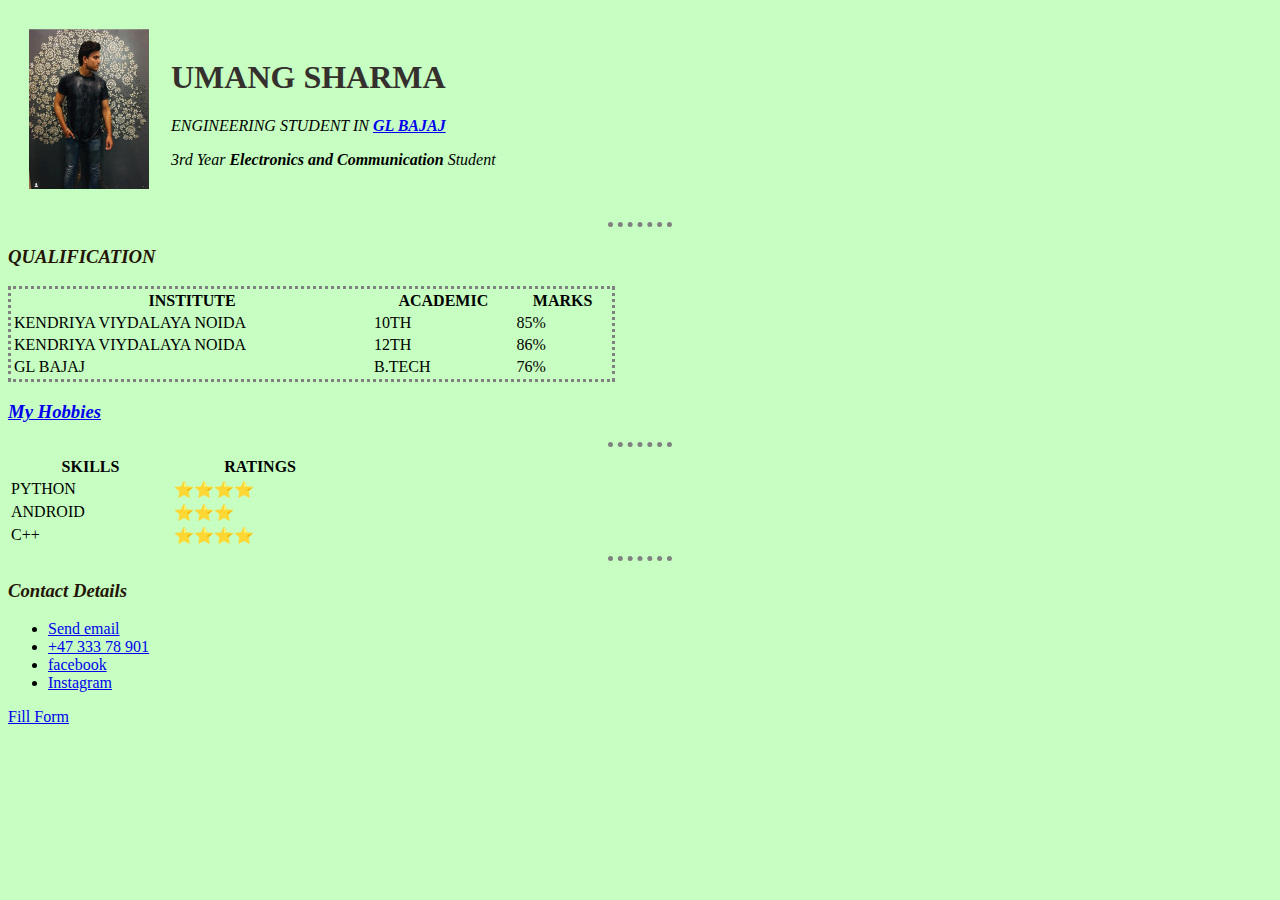
<file: index.html>
<!DOCTYPE html>
<html lang="en">

<head>
    <meta charset="UTF-8">
    <meta http-equiv="X-UA-Compatible" content="IE=edge">
    <meta name="viewport" content="width=device-width, initial-scale=1.0">
    <title> 👻 UMANG PERSONAL WEBSITE</title>
</head>

<link rel="stylesheet" href="styles.css">





<body ">
    
    
    
    <table cellspacing="20 ">
        <td><a href="https://www.facebook.com/ " target="_blank "><img src="profileimg.jpg "alt="UMANG PROFILE PICTURE " srcset=" " width="120 " height="160 "></a>
            </td>
        <td><h1> UMANG SHARMA </h1>
            <p><em>ENGINEERING STUDENT IN <strong><a href="https://www.glbitm.org/ " target="_blank ">GL BAJAJ</a></strong></em></p>
            <p><EM>   3rd Year <strong>Electronics and Communication</strong> Student </EM></p></td>
    </table>
    
    
    
    <HR>
        <H3><em><STRONg>QUALIFICATION</STRONg></em></H3>
        
        
        <table style="width: 48%;border-style: dotted; ">
            <tr>
                <th>INSTITUTE </th>
                <th>ACADEMIC</th>
                <th>MARKS</th>
            </tr>
            <tr>
                <td>KENDRIYA VIYDALAYA NOIDA</td>
                <td>10TH</td>
                <td>85%</td>
            </tr>
            <tr>
                <td>KENDRIYA VIYDALAYA NOIDA</td>
                <td>12TH</td>
                <td>86%</td>
            </tr>

            <tr>
                <td>GL BAJAJ</td>
                <td>B.TECH</td>
                <td>76%</td>
            </tr>
              
            
        </table>

   
    </HR>
    <H3> <a href="TrainingDays.html " target="_blank "><em><STRONg>My Hobbies</STRONg></em></a></H3>


    

    
    
    
    
  
    <HR>
    <table style="width: 27%; ">
        <tr>
            <th> <strong>SKILLS</strong> </th>
            <TH>RATINGS</TH>
        </tr>
        <tr>
            <TD>PYTHON</TD>
            <TD>⭐⭐⭐⭐</TD>
        </tr>
        <tr>
            <TD>ANDROID</TD>
            <TD>⭐⭐⭐</TD>
        </tr>
        <tr>
            <TD>C++</TD>
            <TD>⭐⭐⭐⭐</TD>
        </tr>
    </table>
    </HR>

    <HR>
    <h3> <em> Contact Details</em></h3> 
    
    <ul><li><a href="riskyumang88@gmail.com "> Send email </a></li>
        <li><a href="tel:+4733378901 ">+47 333 78 901</a></li> 
        <li><a href="https://www.facebook.com/profile.php?id=100009149046648 ">facebook</a></li>
        <li><a href="https://www.instagram.com/?hl=en ">Instagram</a></li>
    </ul>

</HR>

<a href="formfill.html " target="_blank ">Fill Form</a>

      
        
    
        
    




    
</body>
</html>
</file>
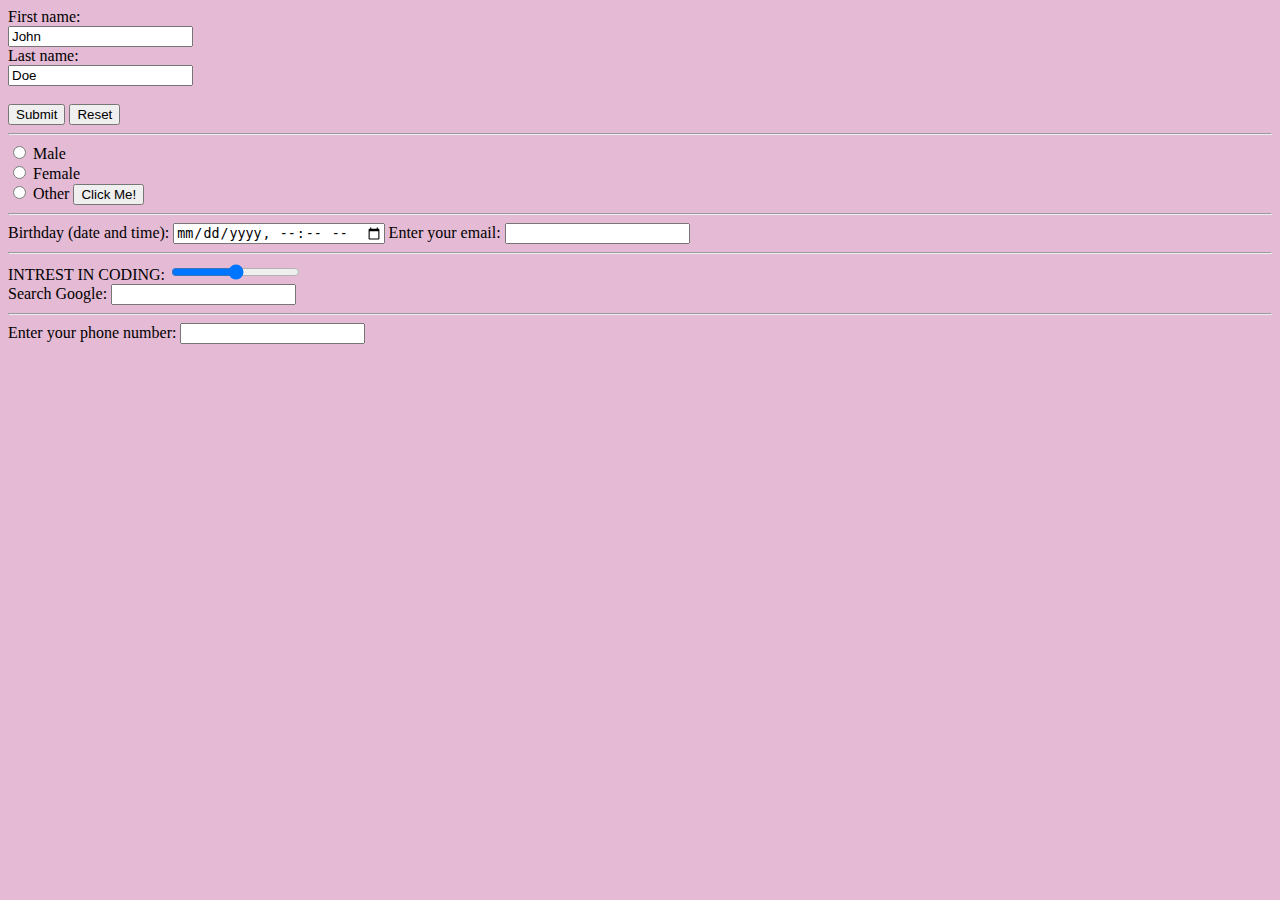
<file: formfill.html>
<!DOCTYPE html>
<html lang="en">
<head>
    <meta charset="UTF-8">
    <meta http-equiv="X-UA-Compatible" content="IE=edge">
    <meta name="viewport" content="width=device-width, initial-scale=1.0">
    <title>FORM</title>
</head>
<body style="background-color: #e4bad4;">
    <form action="/action_page.php">
        <label for="fname">First name:</label><br>
        <input type="text" id="fname" name="fname" value="John"><br>
        <label for="lname">Last name:</label><br>
        <input type="text" id="lname" name="lname" value="Doe"><br><br>
        <input type="submit" value="Submit">
        <input type="reset">
      </form>
      <HR>
    </HR>

      <form>
        <input type="radio" id="male" name="gender" value="male">
        <label for="male">Male</label><br>
        <input type="radio" id="female" name="gender" value="female">
        <label for="female">Female</label><br>
        <input type="radio" id="other" name="gender" value="other">
        <label for="other">Other</label>
        <input type="button" onclick="alert('Hello World!')" value="Click Me!">
        
      </form>

    <HR>
        <form>
            <label for="birthdaytime">Birthday (date and time):</label>
            <input type="datetime-local" id="birthdaytime" name="birthdaytime">
            <label for="email">Enter your email:</label>
            <input type="email" id="email" name="email">
          </form></HR>

    <HR>
        <form>
            <label for="vol">INTREST IN CODING:</label>
            <input type="range" id="vol" name="vol" min="0" max="50">
          </form>
          
    </HR>

    <form>
        <label for="gsearch">Search Google:</label>
        <input type="search" id="gsearch" name="gsearch">
      </form>



    <HR>
        <form>
            <label for="phone">Enter your phone number:</label>
            <input type="tel" id="phone" name="phone" pattern="[0-9]{3}-[0-9]{2}-[0-9]{3}">
          </form>
        </HR>
    
    
</body>
</html>
</file>
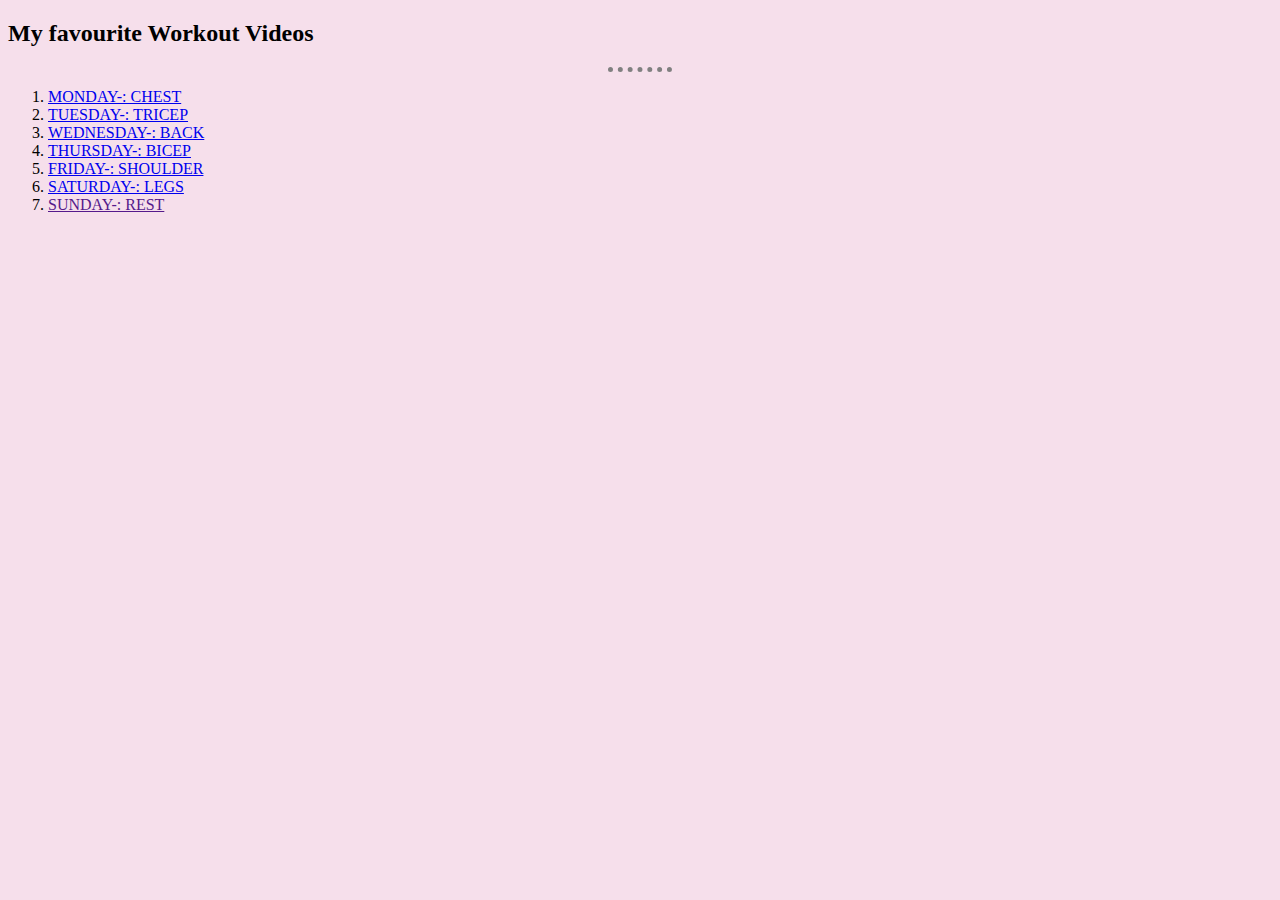
<file: TrainingDays.html>
<!DOCTYPE html>
<html lang="en">

<head>
    <meta charset="UTF-8">
    <meta http-equiv="X-UA-Compatible" content="IE=edge">
    <meta name="viewport" content="width=device-width, initial-scale=1.0">
    <title>Training Days</title>
</head>

<style>
    hr {
        border-style: none;
        border-color: grey;
        width: 5%;
        border-top-style: dotted;
        border-width: 5px;
    }
</style>


<body style="background-color: #f6dfeb;">

    <h2>My favourite Workout Videos</h2>
    <HR>
    <ol>
        <li> <a href="https://www.youtube.com/watch?v=89e518dl4I8" target="_blank">MONDAY-: CHEST</a></li>
        <li> <a href="https://www.youtube.com/watch?v=tMyFe-IL7Ks" target="_blank">TUESDAY-: TRICEP</a></li>
        <li> <a href="https://www.youtube.com/watch?v=eE7dzM0iexc" target="_blank">WEDNESDAY-: BACK</a></li>
        <li><a href="https://www.youtube.com/watch?v=gozU3CUIizs" target="_blank">THURSDAY-: BICEP</a></li>
        <li> <a href="https://www.youtube.com/watch?v=jv31A4Ab4nA" target="_blank">FRIDAY-: SHOULDER</a></li>
        <li><a href="https://www.youtube.com/watch?v=RjexvOAsVtI" target="_blank">SATURDAY-: LEGS</a></li>
        <li> <a href="">SUNDAY-: REST</a></li>
    </ol>
    </HR>


</body>

</html>
</file>
<file: styles.css>
body {
    background-color: #c6ffc1;
}

hr {
    border-style: none;
    border-color: grey;
    width: 5%;
    border-top-style: dotted;
    border-width: 5px;
}

h1 {
    color: #35302d;
}

h3 {
    color: #251406;
}
</file>
